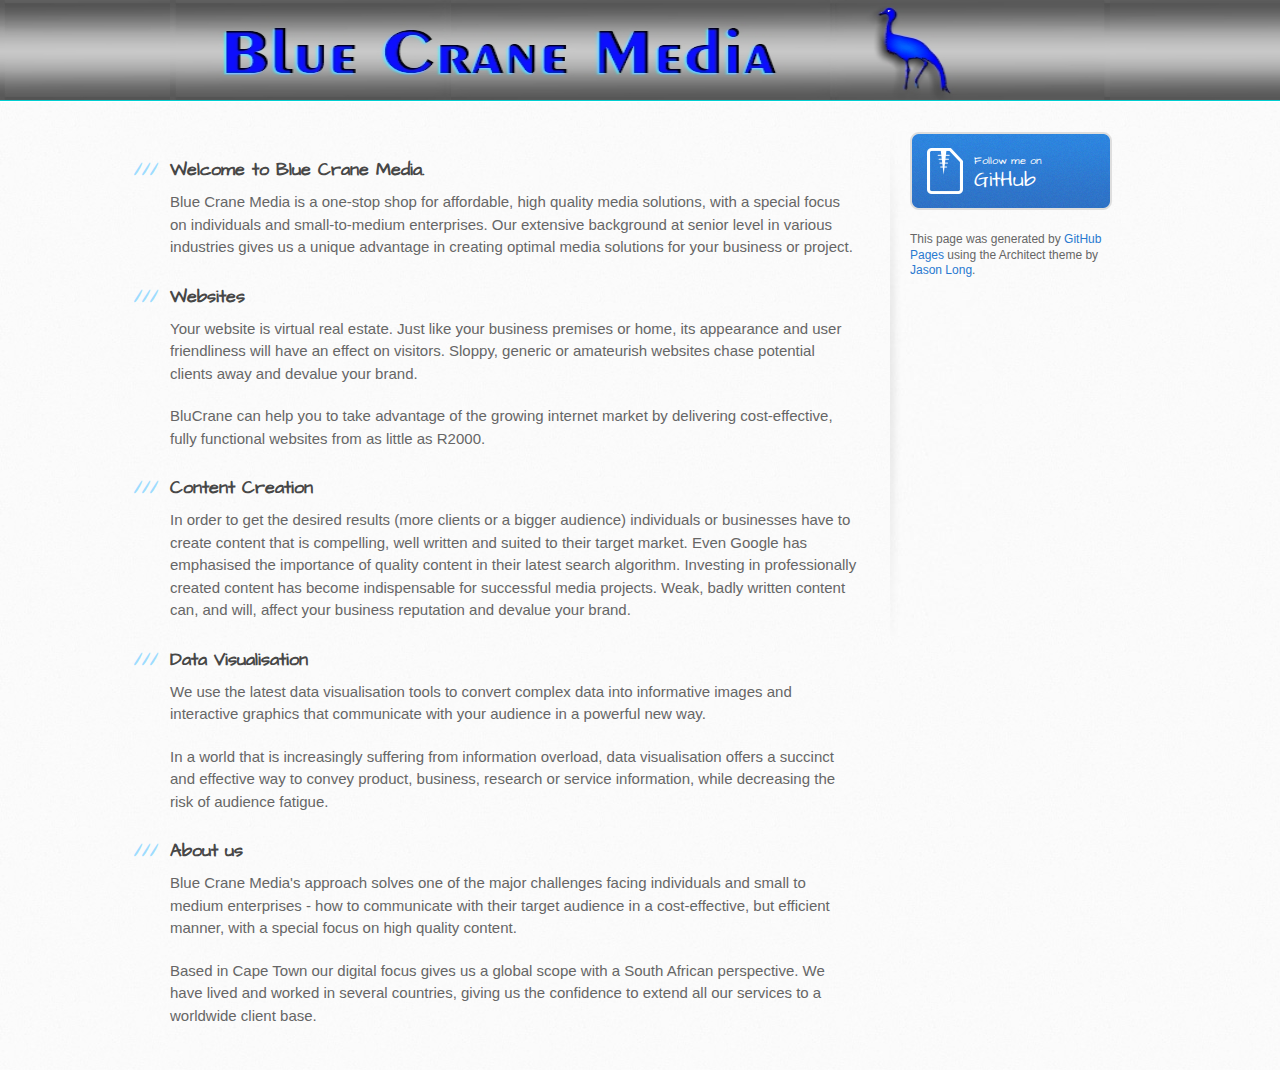
<file: index.html>
<!DOCTYPE html>
<html>
  <head>
    <meta charset='utf-8'>
    <meta http-equiv="X-UA-Compatible" content="chrome=1">
    <meta name="viewport" content="width=device-width, initial-scale=1, maximum-scale=1">
    <link href='https://fonts.googleapis.com/css?family=Architects+Daughter' rel='stylesheet' type='text/css'>
    <link rel="stylesheet" type="text/css" href="stylesheets/stylesheet.css" media="screen">
    <link rel="stylesheet" type="text/css" href="stylesheets/pygment_trac.css" media="screen">
    <link rel="stylesheet" type="text/css" href="stylesheets/print.css" media="print">

    <!--[if lt IE 9]>
    <script src="//html5shiv.googlecode.com/svn/trunk/html5.js"></script>
    <![endif]-->

    <title>Blucrane</title>
  </head>
 
  <body>
    <header>
      <div class="inner">
      <img align="left" src="images/bclogo.jpg" width="100%" style="max-height:100px; min-height:100px" />
        <h1>Blue Crane Media</h1>
        <h2>[Cost-]effective media solutions</h2>
      </div>
    </header>

    <div id="content-wrapper">
      <div class="inner clearfix">
        <section id="main-content">
          <h3>
<a name="welcome-to-github-pages" class="anchor" href="#welcome-to-github-pages"><span class="octicon octicon-link"></span></a>Welcome to Blue Crane Media.</h3>

<p>Blue Crane Media is a one-stop shop for affordable, high quality media solutions, with a special focus on individuals and small-to-medium enterprises. Our extensive background at senior level in various industries gives us a unique advantage in creating optimal media solutions for your business or project.</p>

<h3>
<a name="designer-templates" class="anchor" href="#designer-templates"><span class="octicon octicon-link"></span></a>Websites</h3>

<p>Your website is virtual real estate. Just like your business premises or home, its appearance and user friendliness will have an effect on visitors. Sloppy, generic or amateurish websites chase potential clients away and devalue your brand.</p>

<p>BluCrane can help you to take advantage of the growing internet market by delivering cost-effective, fully functional websites from as little as R2000.</p>

<h3>
<a name="rather-drive-stick" class="anchor" href="#rather-drive-stick"><span class="octicon octicon-link"></span></a>Content Creation</h3>

<p>In order to get the desired results (more clients or a bigger audience) individuals or businesses have to create content that is compelling, well written and suited to their target market. Even Google has emphasised the importance of quality content in their latest search algorithm. Investing in professionally created content has become indispensable for successful media projects. Weak, badly written content can, and will, affect your business reputation and devalue your brand.</p>

<h3>
<a name="authors-and-contributors" class="anchor" href="#authors-and-contributors"><span class="octicon octicon-link"></span></a>Data Visualisation</h3>

<p>We use the latest data visualisation tools to convert complex data into informative images and interactive graphics that communicate with your audience in a powerful new way.</p>

<p>In a world that is increasingly suffering from information overload, data visualisation offers a succinct and effective way to convey product, business, research or service information, while decreasing the risk of audience fatigue.</p>

<h3>
<a name="support-or-contact" class="anchor" href="#support-or-contact"><span class="octicon octicon-link"></span></a>About us</h3>

<p>Blue Crane Media's approach solves one of the major challenges facing individuals and small to medium enterprises - how to communicate with their target audience in a cost-effective, but efficient manner, with a special focus on high quality content.</p>

<p>Based in Cape Town our digital focus gives us a global scope with a South African perspective. We have lived and worked in several countries, giving us the confidence to extend all our services to a worldwide client base.</p>
        </section>

        <aside id="sidebar">
        
<a href="https://github.com/BluCrane" class="button"><small>Follow me on</small> GitHub</a>

          <p>This page was generated by <a href="https://pages.github.com">GitHub Pages</a> using the Architect theme by <a href="https://twitter.com/jasonlong">Jason Long</a>.</p>
        </aside>
      </div>
    </div>

  
  </body>
</html>
</file>
<file: stylesheets/pygment_trac.css>
.highlight  { background: #ffffff; }
.highlight .c { color: #999988; font-style: italic } /* Comment */
.highlight .err { color: #a61717; background-color: #e3d2d2 } /* Error */
.highlight .k { font-weight: bold } /* Keyword */
.highlight .o { font-weight: bold } /* Operator */
.highlight .cm { color: #999988; font-style: italic } /* Comment.Multiline */
.highlight .cp { color: #999999; font-weight: bold } /* Comment.Preproc */
.highlight .c1 { color: #999988; font-style: italic } /* Comment.Single */
.highlight .cs { color: #999999; font-weight: bold; font-style: italic } /* Comment.Special */
.highlight .gd { color: #000000; background-color: #ffdddd } /* Generic.Deleted */
.highlight .gd .x { color: #000000; background-color: #ffaaaa } /* Generic.Deleted.Specific */
.highlight .ge { font-style: italic } /* Generic.Emph */
.highlight .gr { color: #aa0000 } /* Generic.Error */
.highlight .gh { color: #999999 } /* Generic.Heading */
.highlight .gi { color: #000000; background-color: #ddffdd } /* Generic.Inserted */
.highlight .gi .x { color: #000000; background-color: #aaffaa } /* Generic.Inserted.Specific */
.highlight .go { color: #888888 } /* Generic.Output */
.highlight .gp { color: #555555 } /* Generic.Prompt */
.highlight .gs { font-weight: bold } /* Generic.Strong */
.highlight .gu { color: #800080; font-weight: bold; } /* Generic.Subheading */
.highlight .gt { color: #aa0000 } /* Generic.Traceback */
.highlight .kc { font-weight: bold } /* Keyword.Constant */
.highlight .kd { font-weight: bold } /* Keyword.Declaration */
.highlight .kn { font-weight: bold } /* Keyword.Namespace */
.highlight .kp { font-weight: bold } /* Keyword.Pseudo */
.highlight .kr { font-weight: bold } /* Keyword.Reserved */
.highlight .kt { color: #445588; font-weight: bold } /* Keyword.Type */
.highlight .m { color: #009999 } /* Literal.Number */
.highlight .s { color: #d14 } /* Literal.String */
.highlight .na { color: #008080 } /* Name.Attribute */
.highlight .nb { color: #0086B3 } /* Name.Builtin */
.highlight .nc { color: #445588; font-weight: bold } /* Name.Class */
.highlight .no { color: #008080 } /* Name.Constant */
.highlight .ni { color: #800080 } /* Name.Entity */
.highlight .ne { color: #990000; font-weight: bold } /* Name.Exception */
.highlight .nf { color: #990000; font-weight: bold } /* Name.Function */
.highlight .nn { color: #555555 } /* Name.Namespace */
.highlight .nt { color: #000080 } /* Name.Tag */
.highlight .nv { color: #008080 } /* Name.Variable */
.highlight .ow { font-weight: bold } /* Operator.Word */
.highlight .w { color: #bbbbbb } /* Text.Whitespace */
.highlight .mf { color: #009999 } /* Literal.Number.Float */
.highlight .mh { color: #009999 } /* Literal.Number.Hex */
.highlight .mi { color: #009999 } /* Literal.Number.Integer */
.highlight .mo { color: #009999 } /* Literal.Number.Oct */
.highlight .sb { color: #d14 } /* Literal.String.Backtick */
.highlight .sc { color: #d14 } /* Literal.String.Char */
.highlight .sd { color: #d14 } /* Literal.String.Doc */
.highlight .s2 { color: #d14 } /* Literal.String.Double */
.highlight .se { color: #d14 } /* Literal.String.Escape */
.highlight .sh { color: #d14 } /* Literal.String.Heredoc */
.highlight .si { color: #d14 } /* Literal.String.Interpol */
.highlight .sx { color: #d14 } /* Literal.String.Other */
.highlight .sr { color: #009926 } /* Literal.String.Regex */
.highlight .s1 { color: #d14 } /* Literal.String.Single */
.highlight .ss { color: #990073 } /* Literal.String.Symbol */
.highlight .bp { color: #999999 } /* Name.Builtin.Pseudo */
.highlight .vc { color: #008080 } /* Name.Variable.Class */
.highlight .vg { color: #008080 } /* Name.Variable.Global */
.highlight .vi { color: #008080 } /* Name.Variable.Instance */
.highlight .il { color: #009999 } /* Literal.Number.Integer.Long */

.type-csharp .highlight .k { color: #0000FF }
.type-csharp .highlight .kt { color: #0000FF }
.type-csharp .highlight .nf { color: #000000; font-weight: normal }
.type-csharp .highlight .nc { color: #2B91AF }
.type-csharp .highlight .nn { color: #000000 }
.type-csharp .highlight .s { color: #A31515 }
.type-csharp .highlight .sc { color: #A31515 }
</file>
<file: stylesheets/print.css>
html, body, div, span, applet, object, iframe,
h1, h2, h3, h4, h5, h6, p, blockquote, pre,
a, abbr, acronym, address, big, cite, code,
del, dfn, em, img, ins, kbd, q, s, samp,
small, strike, strong, sub, sup, tt, var,
b, u, i, center,
dl, dt, dd, ol, ul, li,
fieldset, form, label, legend,
table, caption, tbody, tfoot, thead, tr, th, td,
article, aside, canvas, details, embed, 
figure, figcaption, footer, header, hgroup, 
menu, nav, output, ruby, section, summary,
time, mark, audio, video {
  margin: 0;
  padding: 0;
  border: 0;
  font-size: 100%;
  font: inherit;
  vertical-align: baseline;
}
/* HTML5 display-role reset for older browsers */
article, aside, details, figcaption, figure, 
footer, header, hgroup, menu, nav, section {
  display: block;
}
body {
  line-height: 1;
}
ol, ul {
  list-style: none;
}
blockquote, q {
  quotes: none;
}
blockquote:before, blockquote:after,
q:before, q:after {
  content: '';
  content: none;
}
table {
  border-collapse: collapse;
  border-spacing: 0;
}
body {
  font-size: 13px;
  line-height: 1.5; 
  font-family: 'Helvetica Neue', Helvetica, Arial, serif;
  color: #000;
}

a {
  color: #d5000d;
  font-weight: bold;
}

header {
  padding-top: 35px;
  padding-bottom: 10px;
}

header h1 {
  font-weight: bold;
  letter-spacing: -1px;
  font-size: 48px;
  color: #303030;
  line-height: 1.2;
}

header h2 {
  letter-spacing: -1px;
  font-size: 24px;
  color: #aaa;
  font-weight: normal;
  line-height: 1.3;
}
#downloads {
  display: none;
}
#main_content {
  padding-top: 20px;
}

code, pre {
  font-family: Monaco, "Bitstream Vera Sans Mono", "Lucida Console", Terminal;
  color: #222;
  margin-bottom: 30px;
  font-size: 12px;
}

code {
  padding: 0 3px;
}

pre {
  border: solid 1px #ddd;
  padding: 20px;
  overflow: auto;
}
pre code {
  padding: 0;
}

ul, ol, dl {
  margin-bottom: 20px;
}


/* COMMON STYLES */

table {
  width: 100%;
  border: 1px solid #ebebeb;
}

th {
  font-weight: 500;
}

td {
  border: 1px solid #ebebeb;
  text-align: center; 
  font-weight: 300;
}

form {
  background: #f2f2f2;
  padding: 20px;
  
}


/* GENERAL ELEMENT TYPE STYLES */

h1 {
  font-size: 2.8em;
} 

h2 {
  font-size: 22px;
  font-weight: bold;
  color: #303030;
  margin-bottom: 8px;
} 

h3 {
  color: #d5000d;
  font-size: 18px;
  font-weight: bold;
  margin-bottom: 8px;
} 
 
h4 {
  font-size: 16px;
  color: #303030;
  font-weight: bold;
} 

h5 {
  font-size: 1em;
  color: #303030;
} 

h6 {
  font-size: .8em;
  color: #303030;
} 

p {
  font-weight: 300;
  margin-bottom: 20px;
}
 
a {
  text-decoration: none;
}

p a {
  font-weight: 400;
}

blockquote {
  font-size: 1.6em;
  border-left: 10px solid #e9e9e9;
  margin-bottom: 20px;
  padding: 0 0 0 30px;
}

ul li {
  list-style: disc inside;
  padding-left: 20px;
}

ol li {
  list-style: decimal inside;
  padding-left: 3px;
}

dl dd {
  font-style: italic;
  font-weight: 100;
}

footer {
  margin-top: 40px;
  padding-top: 20px;
  padding-bottom: 30px;
  font-size: 13px;
  color: #aaa;
}

footer a {
  color: #666;
}

/* MISC */
.clearfix:after {
  clear: both;
  content: '.';
  display: block;
  visibility: hidden;
  height: 0;
}

.clearfix {display: inline-block;}
* html .clearfix {height: 1%;}
.clearfix {display: block;}
</file>
<file: stylesheets/stylesheet.css>
/* http://meyerweb.com/eric/tools/css/reset/
   v2.0 | 20110126
   License: none (public domain)
*/
html, body, div, span, applet, object, iframe,
h1, h2, h3, h4, h5, h6, p, blockquote, pre,
a, abbr, acronym, address, big, cite, code,
del, dfn, em, img, ins, kbd, q, s, samp,
small, strike, strong, sub, sup, tt, var,
b, u, i, center,
dl, dt, dd, ol, ul, li,
fieldset, form, label, legend,
table, caption, tbody, tfoot, thead, tr, th, td,
article, aside, canvas, details, embed,
figure, figcaption, footer, header, hgroup,
menu, nav, output, ruby, section, summary,
time, mark, audio, video {
	margin: 0;
	padding: 0;
	border: 0;
	font-size: 100%;
	font: inherit;
	vertical-align: baseline;
}
/* HTML5 display-role reset for older browsers */
article, aside, details, figcaption, figure,
footer, header, hgroup, menu, nav, section {
	display: block;
}
body {
	line-height: 1;
}
ol, ul {
	list-style: none;
}
blockquote, q {
	quotes: none;
}
blockquote:before, blockquote:after,
q:before, q:after {
	content: '';
	content: none;
}
table {
	border-collapse: collapse;
	border-spacing: 0;
}

/* LAYOUT STYLES */
body {
  font-size: 15px;
  line-height: 1.5;
  background: #fafafa url(../images/body-bg.jpg) 0 0 repeat;
  font-family: 'Helvetica Neue', Helvetica, Arial, serif;
  font-weight: 400;
  color: #666;
}

a {
  color: #2879d0;
}
a:hover {
  color: #2268b2;
}

header {
  padding-top: 0px;
  padding-bottom: 0px;
  font-family: 'Architects Daughter', 'Helvetica Neue', Helvetica, Arial, serif;
  background: #2e7bcf url(../images/bcheader.jpg) 0 0 repeat-x;
  border-bottom: solid 1px #00ced1;
  min-height: 100px;
}

header h1 {
  letter-spacing: 0px;
  font-size: 0px;
  color: #fff;
  line-height: 0;
  margin-bottom: 0em;
  width: 540px;
}

header h2 {
  font-size: 0.001em;
  font-weight: normal;
  line-height: 0;
  width: 540px;
  letter-spacing: 0;
}

.inner {
  position: relative;
  width: 940px;
  margin: 0 auto;
}

#content-wrapper {
  border-top: solid 1px #fff;
  padding-top: 30px;
}

#main-content {
  width: 690px;
  float: left;
}

#main-content img {
  max-width: 100%;
}

aside#sidebar {
  width: 200px;
  padding-left: 20px;
  min-height: 504px;
  float: right;
  background: transparent url(../images/sidebar-bg.jpg) 0 0 no-repeat;
  font-size: 12px;
  line-height: 1.3;
}

aside#sidebar p.repo-owner,
aside#sidebar p.repo-owner a {
  font-weight: bold;
}

#downloads {
  margin-bottom: 40px;
}

a.button {
  width: 134px;
  height: 58px;
  line-height: 1.2;
  font-size: 23px;
  color: #fff;
  padding-left: 68px;
  padding-top: 22px;
  font-family: 'Architects Daughter', 'Helvetica Neue', Helvetica, Arial, serif;
}
a.button small {
  display: block;
  font-size: 11px;
}
header a.button {
  position: absolute;
  right: 0;
  top: 0;
  background: transparent url(../images/github-button.png) 0 0 no-repeat;
}
aside a.button {
  width: 138px;
  padding-left: 64px;
  display: block;
  background: transparent url(../images/download-button.png) 0 0 no-repeat;
  margin-bottom: 20px;
  font-size: 21px;
}

code, pre {
  font-family: Monaco, "Bitstream Vera Sans Mono", "Lucida Console", Terminal, monospace;
  color: #222;
  margin-bottom: 30px;
  font-size: 13px;
}

code {
  background-color: #f2f8fc;
  border: solid 1px #dbe7f3;
  padding: 0 3px;
}

pre {
  padding: 20px;
  background: #fff;
  text-shadow: none;
  overflow: auto;
  border: solid 1px #f2f2f2;
}
pre code {
  color: #2879d0;
  background-color: #fff;
  border: none;
  padding: 0;
}

ul, ol, dl {
  margin-bottom: 20px;
}


/* COMMON STYLES */

hr {
  height: 0;
  margin-top: 1em;
  margin-bottom: 1em;
  border: 0;
  border-top: solid 1px #ddd;
}

table {
  width: 100%;
  border: 1px solid #ebebeb;
}

th {
  font-weight: 500;
}

td {
  border: 1px solid #ebebeb;
  text-align: center;
  font-weight: 300;
}

form {
  background: #f2f2f2;
  padding: 20px;

}


/* GENERAL ELEMENT TYPE STYLES */

#main-content h1 {
  font-family: 'Architects Daughter', 'Helvetica Neue', Helvetica, Arial, serif;
  font-size: 2.8em;
  letter-spacing: -1px;
  color: #474747;
}

#main-content h1:before {
  content: "/";
  color: #9ddcff;
  padding-right: 0.3em;
  margin-left: -0.9em;
}

#main-content h2 {
  font-family: 'Architects Daughter', 'Helvetica Neue', Helvetica, Arial, serif;
  font-size: 22px;
  font-weight: bold;
  margin-bottom: 8px;
  color: #474747;
}
#main-content h2:before {
  content: "//";
  color: #9ddcff;
  padding-right: 0.3em;
  margin-left: -1.5em;
}

#main-content h3 {
  font-family: 'Architects Daughter', 'Helvetica Neue', Helvetica, Arial, serif;
  font-size: 18px;
  font-weight: bold;
  margin-top: 24px;
  margin-bottom: 8px;
  color: #474747;
}

#main-content h3:before {
  content: "///";
  color: #9ddcff;
  padding-right: 0.3em;
  margin-left: -2em;
}

#main-content h4 {
  font-family: 'Architects Daughter', 'Helvetica Neue', Helvetica, Arial, serif;
  font-size: 15px;
  font-weight: bold;
  color: #474747;
}

h4:before {
  content: "////";
  color: #9ddcff;
  padding-right: 0.3em;
  margin-left: -2.8em;
}

#main-content h5 {
  font-family: 'Architects Daughter', 'Helvetica Neue', Helvetica, Arial, serif;
  font-size: 14px;
  color: #474747;
}
h5:before {
  content: "/////";
  color: #9ddcff;
  padding-right: 0.3em;
  margin-left: -3.2em;
}

#main-content h6 {
  font-family: 'Architects Daughter', 'Helvetica Neue', Helvetica, Arial, serif;
  font-size: .8em;
  color: #474747;
}
h6:before {
  content: "//////";
  color: #9ddcff;
  padding-right: 0.3em;
  margin-left: -3.7em;
}

p {
  margin-bottom: 20px;
}

a {
  text-decoration: none;
}

p a {
  font-weight: 400;
}

blockquote {
  font-size: 1.6em;
  border-left: 10px solid #e9e9e9;
  margin-bottom: 20px;
  padding: 0 0 0 30px;
}

ul {
  list-style: disc inside;
  padding-left: 20px;
}

ol {
  list-style: decimal inside;
  padding-left: 3px;
}

dl dd {
  font-style: italic;
  font-weight: 100;
}

footer {
  background: transparent url('../images/hr.png') 0 0 no-repeat;
  margin-top: 40px;
  padding-top: 20px;
  padding-bottom: 30px;
  font-size: 13px;
  color: #aaa;
}

footer a {
  color: #666;
}
footer a:hover {
  color: #444;
}

/* MISC */
.clearfix:after {
  clear: both;
  content: '.';
  display: block;
  visibility: hidden;
  height: 0;
}

.clearfix {display: inline-block;}
* html .clearfix {height: 1%;}
.clearfix {display: block;}

/* #Media Queries
================================================== */

/* Smaller than standard 960 (devices and browsers) */
@media only screen and (max-width: 959px) {}

/* Tablet Portrait size to standard 960 (devices and browsers) */
@media only screen and (min-width: 768px) and (max-width: 959px) {
  .inner {
    width: 740px;
  }
  header h1, header h2 {
    width: 340px;
  }
  header h1 {
    font-size: 0px;
  }
  header h2 {
    font-size: 0.001em;
  }
  #main-content {
    width: 490px;
  }
  #main-content h1:before,
  #main-content h2:before,
  #main-content h3:before,
  #main-content h4:before,
  #main-content h5:before,
  #main-content h6:before {
    content: none;
    padding-right: 0;
    margin-left: 0;
  }
}

/* All Mobile Sizes (devices and browser) */
@media only screen and (max-width: 767px) {
  .inner {
    width: 93%;
  }
  header {
    padding: 0px;
  }
  header .inner {
    position: relative;
  }
  header h1, header h2 {
    width: 100%;
  }
  header h1 {
    font-size: 0px;
  }
  header h2 {
    font-size: 0.001em;
  }
  header a.button {
    background-image: none;
    width: auto;
    height: auto;
    display: inline-block;
    margin-top: 15px;
    padding: 5px 10px;
    position: relative;
    text-align: center;
    font-size: 13px;
    line-height: 1;
    background-color: #9ddcff;
    color: #2879d0;
    -moz-border-radius: 5px;
    -webkit-border-radius: 5px;
    border-radius: 5px;
  }
  header a.button small {
    font-size: 13px;
    display: inline;
  }
  #main-content,
  aside#sidebar {
    float: none;
    width: 100% ! important;
  }
  aside#sidebar {
    background-image: none;
    margin-top: 20px;
    border-top: solid 1px #ddd;
    padding: 20px 0;
    min-height: 0;
  }
  aside#sidebar a.button {
    display: none;
  }
  #main-content h1:before,
  #main-content h2:before,
  #main-content h3:before,
  #main-content h4:before,
  #main-content h5:before,
  #main-content h6:before {
    content: none;
    padding-right: 0;
    margin-left: 0;
  }
}

/* Mobile Landscape Size to Tablet Portrait (devices and browsers) */
@media only screen and (min-width: 480px) and (max-width: 767px) {}

/* Mobile Portrait Size to Mobile Landscape Size (devices and browsers) */
@media only screen and (max-width: 479px) {}
</file>
